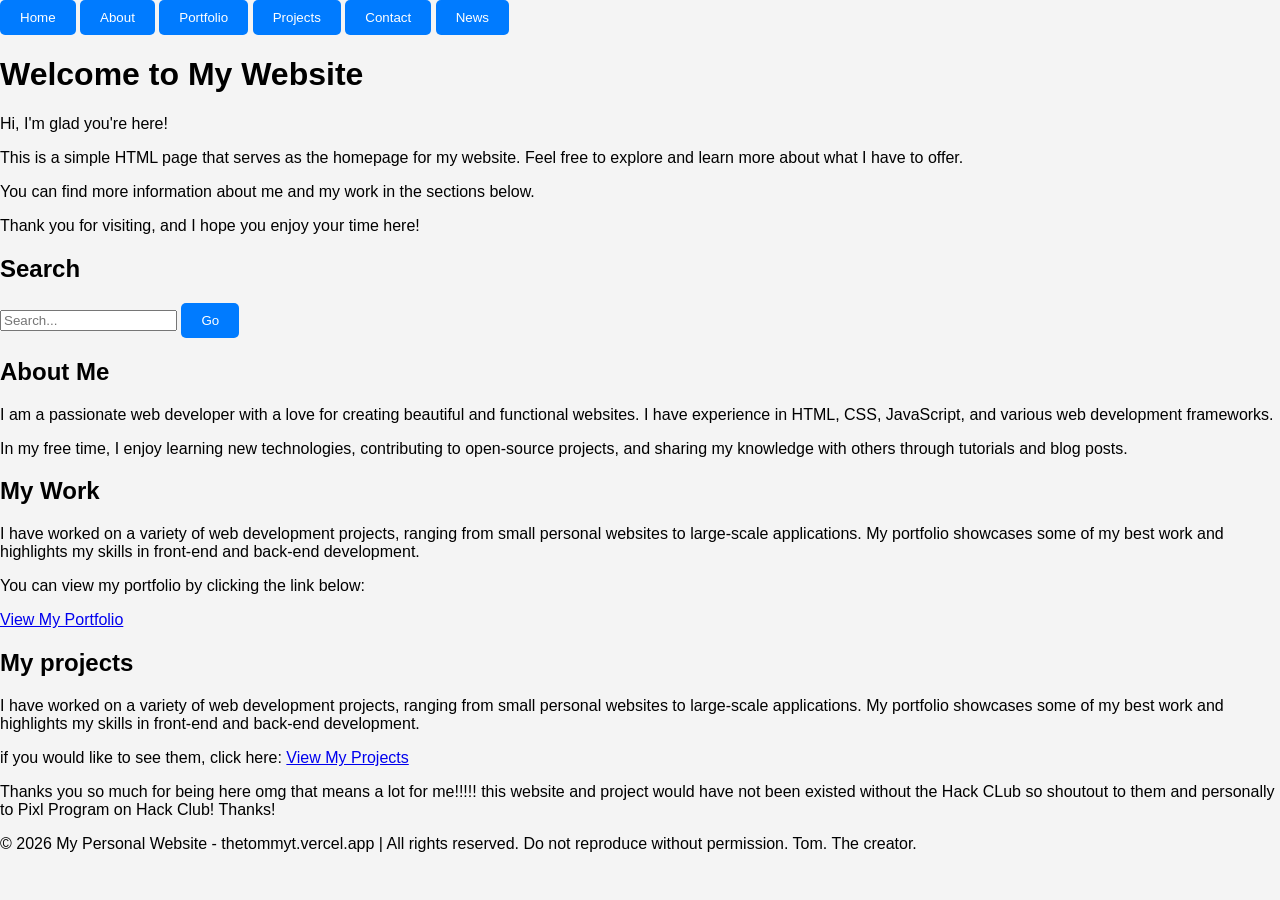
<file: index.html>
<!DOCTYPE html>
<html lang="en">

<head>
    <meta charset="UTF-8">
    <meta name="viewport" content="width=device-width, initial-scale=1.0">
    <title>My Website - Home</title>
</head>
<link rel="stylesheet" href="style.css">
<link rel="icon" href="favicon.ico?v=2" type="image/x-icon">
<body>

</body>

<button onclick="window.location.href='index.html'">Home</button>
<button onclick="window.location.href='about.html'">About</button>
<button onclick="window.location.href='portfolio.html'">Portfolio</button>
<button onclick="window.location.href='projects.html'">Projects</button>
<button onclick="window.location.href='contact.html'">Contact</button>
<button onclick="window.location.href='news.html'">News</button>


<h1>Welcome to My Website</h1>
<p> Hi, I'm glad you're here! </p>
<p> This is a simple HTML page that serves as the homepage for my website. Feel free to explore and learn more about what I have to offer. </p>
<p> You can find more information about me and my work in the sections below. </p>
<p> Thank you for visiting, and I hope you enjoy your time here! </p>

<section>
    <h2>Search</h2>
    <form>
        <input type="text" placeholder="Search..." />
        <button type="submit">Go</button>
    </form>
</section>

<section>
    <h2>About Me</h2>
    <p> I am a passionate web developer with a love for creating beautiful and functional websites. I have experience in HTML, CSS, JavaScript, and various web development frameworks. </p>
    <p> In my free time, I enjoy learning new technologies, contributing to open-source projects, and sharing my knowledge with others through tutorials and blog posts. </p>
</section>
<section>
    <h2>My Work</h2>
    <p> I have worked on a variety of web development projects, ranging from small personal websites to large-scale applications. My portfolio showcases some of my best work and highlights my skills in front-end and back-end development. </p>
    <p> You can view my portfolio by clicking the link below:</p>
    <a href="portfolio.html">View My Portfolio</a>
</section>
<section>
    <h2>My projects</h2>
    <p> I have worked on a variety of web development projects, ranging from small personal websites to large-scale applications. My portfolio showcases some of my best work and highlights my skills in front-end and back-end development. </p>
    <p> if you would like to see them, click here: <a href="projects.html">View My Projects</a>
    </p>
</section>



<p> Thanks you so much for being here omg that means a lot for me!!!!! this website and project would have not been existed without the Hack CLub so shoutout to them and personally to Pixl Program on Hack Club!
    Thanks!
</p>
<footer>
    <p> &copy; 2026 My Personal Website - thetommyt.vercel.app | All rights reserved. Do not reproduce without permission. Tom. The creator. </p>
</footer>
<script src="script.js"></script>
</file>
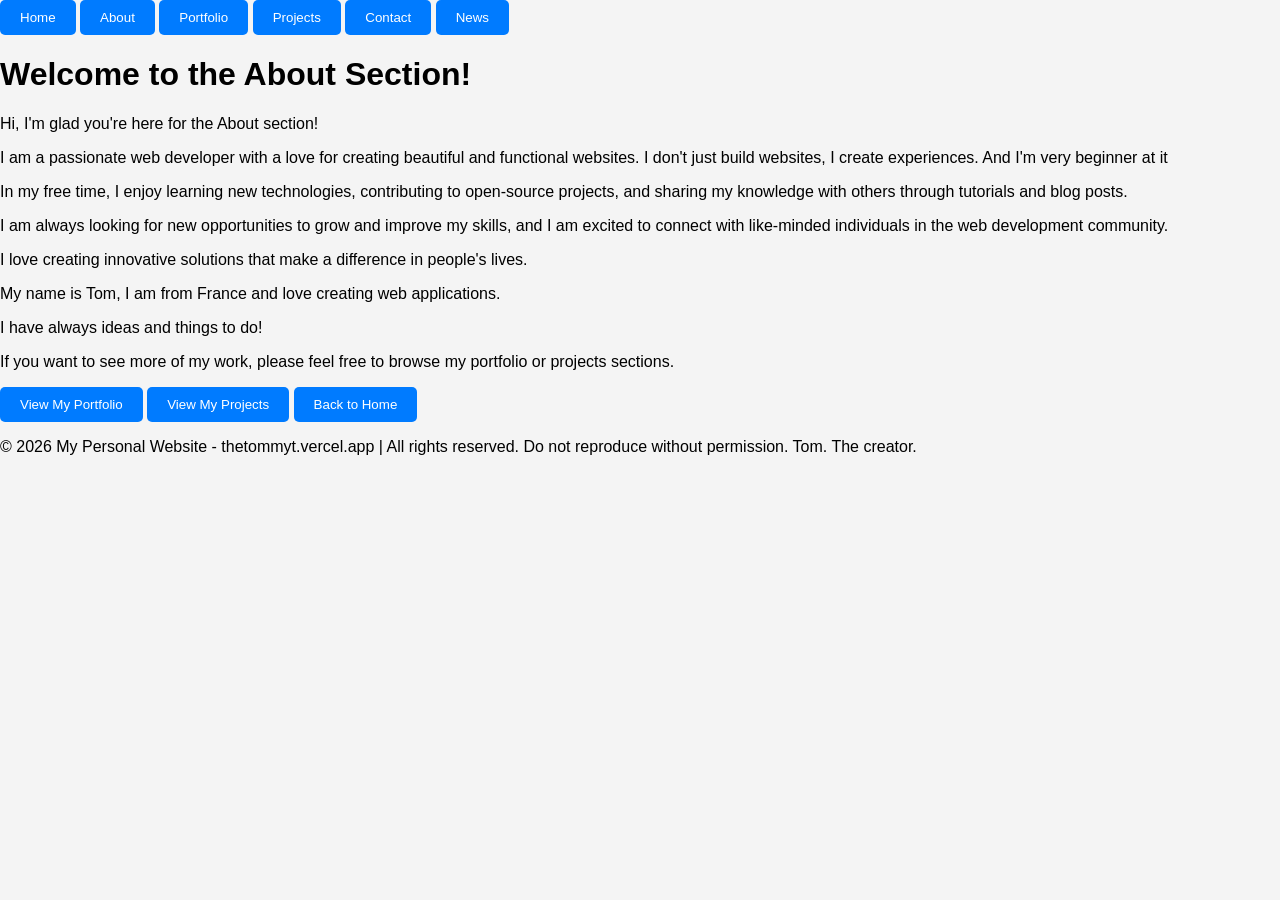
<file: about.html>
<!DOCTYPE html>
<html lang="en">

<head>
    <meta charset="UTF-8">
    <meta name="viewport" content="width=device-width, initial-scale=1.0">
    <title>My Website - About</title>
</head>
<link rel="stylesheet" href="style.css">
<link rel="icon" href="favicon.ico?v=2" type="image/x-icon">
<body>

</body>

<button onclick="window.location.href='index.html'">Home</button>
<button onclick="window.location.href='about.html'">About</button>
<button onclick="window.location.href='portfolio.html'">Portfolio</button>
<button onclick="window.location.href='projects.html'">Projects</button>
<button onclick="window.location.href='contact.html'">Contact</button>
<button onclick="window.location.href='news.html'">News</button>


<h1> Welcome to the About Section!</h1>
<p> Hi, I'm glad you're here for the About section! </p>
<p> I am a passionate web developer with a love for creating beautiful and functional websites. I don't just build websites, I create experiences. And I'm very beginner at it </p>
<p> In my free time, I enjoy learning new technologies, contributing to open-source projects, and sharing my knowledge with others through tutorials and blog posts. </p>
<p> I am always looking for new opportunities to grow and improve my skills, and I am excited to connect with like-minded individuals in the web development community. </p>
<p> I love creating innovative solutions that make a difference in people's lives.</p>
<p> My name is Tom, I am from France and love creating web applications.</p>
<p> I have always ideas and things to do!</p>

<p> If you want to see more of my work, please feel free to browse my portfolio or projects sections. </p>
<button onclick="window.location.href='portfolio.html'">View My Portfolio</button>
<button onclick="window.location.href='projects.html'">View My Projects</button>
<button onclick="window.location.href='index.html'">Back to Home</button>

    <p> &copy; 2026 My Personal Website - thetommyt.vercel.app | All rights reserved. Do not reproduce without permission. Tom. The creator. </p>
</file>
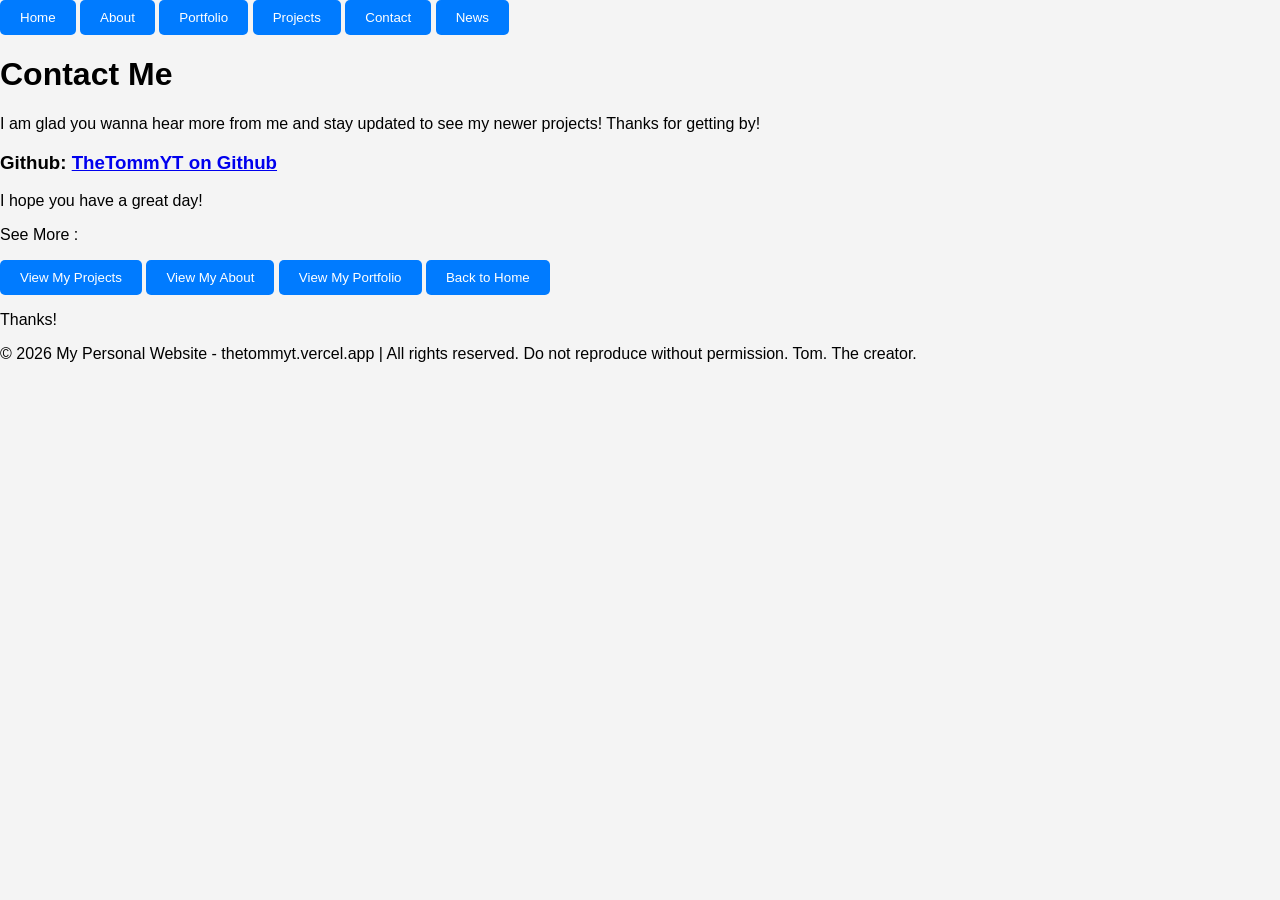
<file: contact.html>
<!DOCTYPE html>
<html lang="en">

<head>
    <meta charset="UTF-8">
    <meta name="viewport" content="width=device-width, initial-scale=1.0">
    <title>My Website - Contact</title>
</head>
<link rel="stylesheet" href="style.css">
<link rel="icon" href="favicon.ico?v=2" type="image/x-icon">
<body>

</body>

<button onclick="window.location.href='index.html'">Home</button>
<button onclick="window.location.href='about.html'">About</button>
<button onclick="window.location.href='portfolio.html'">Portfolio</button>
<button onclick="window.location.href='projects.html'">Projects</button>
<button onclick="window.location.href='contact.html'">Contact</button>
<button onclick="window.location.href='news.html'">News</button>


<h1>Contact Me</h1>
<p> I am glad you wanna hear more from me and stay updated to see my newer projects! Thanks for getting by!</p>
<h3> Github: <a href="https://github.com/thetommyt" target="_blank">TheTommYT on Github</a></h3>
<p>I hope you have a great day!</p>

<p> See More :</p>
<p></p>
<button onclick="window.location.href='projects.html'">View My Projects</button>
<button onclick="window.location.href='about.html'">View My About</button>
<button onclick="window.location.href='portfolio.html'">View My Portfolio</button>
<button onclick="window.location.href='index.html'">Back to Home</button>
<p>Thanks!</p>




<footer>
    <p> &copy; 2026 My Personal Website - thetommyt.vercel.app | All rights reserved. Do not reproduce without permission. Tom. The creator. </p>
</footer>
</file>
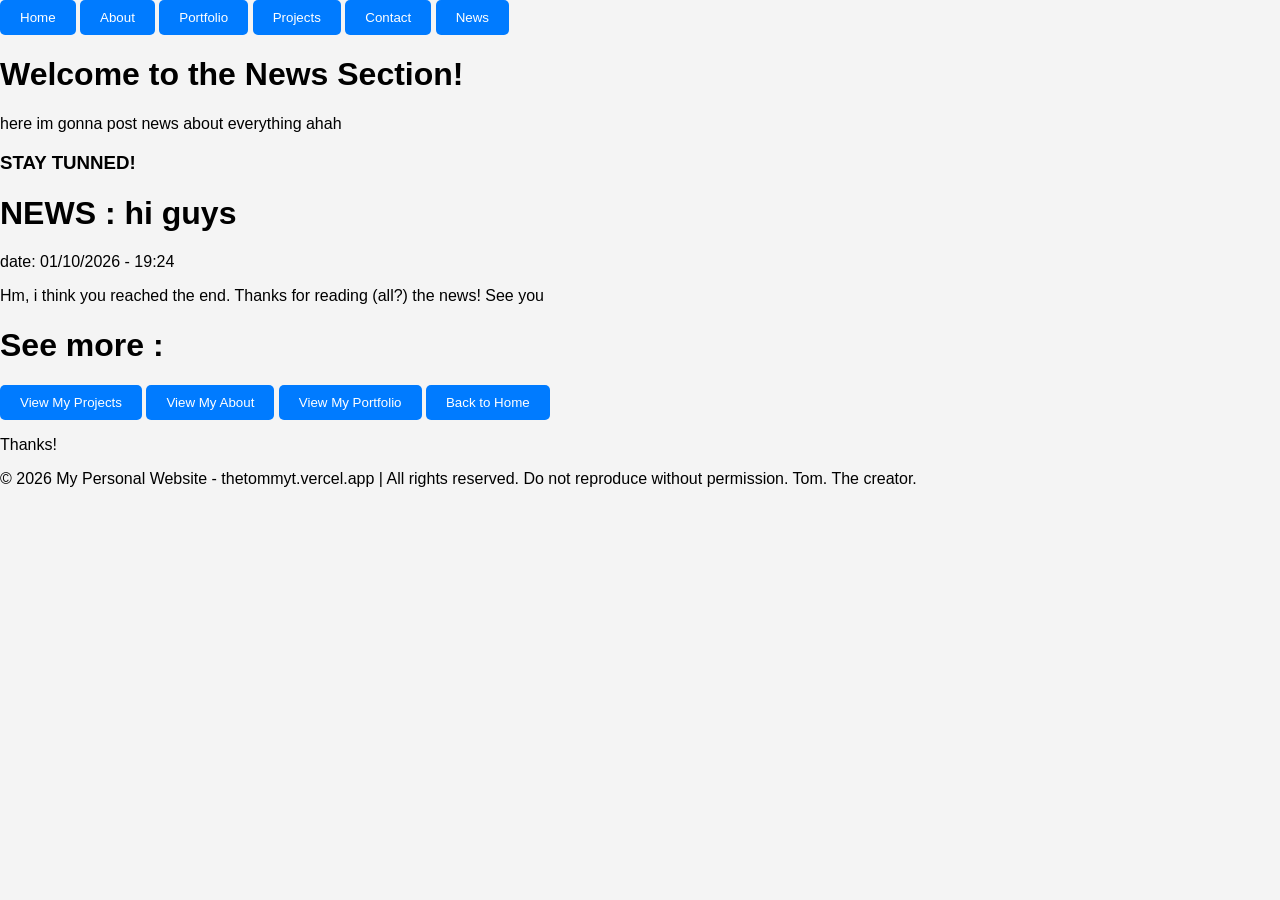
<file: news.html>
<!DOCTYPE html>
<html lang="en">

<head>
    <meta charset="UTF-8">
    <meta name="viewport" content="width=device-width, initial-scale=1.0">
    <title>My Website - News</title>
</head>
<link rel="stylesheet" href="style.css">
<link rel="icon" href="favicon.ico?v=2" type="image/x-icon">
<body>

</body>

<button onclick="window.location.href='index.html'">Home</button>
<button onclick="window.location.href='about.html'">About</button>
<button onclick="window.location.href='portfolio.html'">Portfolio</button>
<button onclick="window.location.href='projects.html'">Projects</button>
<button onclick="window.location.href='contact.html'">Contact</button>
<button onclick="window.location.href='news.html'">News</button>

<h1>Welcome to the News Section!</h1>
<p> here im gonna post news about everything ahah</p>
<h3> STAY TUNNED!</h3>

<h1>NEWS : hi guys </h1>
<p> date: 01/10/2026 - 19:24</p>


<p>Hm, i think you reached the end. Thanks for reading (all?) the news! See you</p>
<h1>See more :</h1>
<button onclick="window.location.href='projects.html'">View My Projects</button>
<button onclick="window.location.href='about.html'">View My About</button>
<button onclick="window.location.href='portfolio.html'">View My Portfolio</button>
<button onclick="window.location.href='index.html'">Back to Home</button>
<p>Thanks!</p>
<footer>
    <p> &copy; 2026 My Personal Website - thetommyt.vercel.app | All rights reserved. Do not reproduce without permission. Tom. The creator. </p>
</footer>
</file>
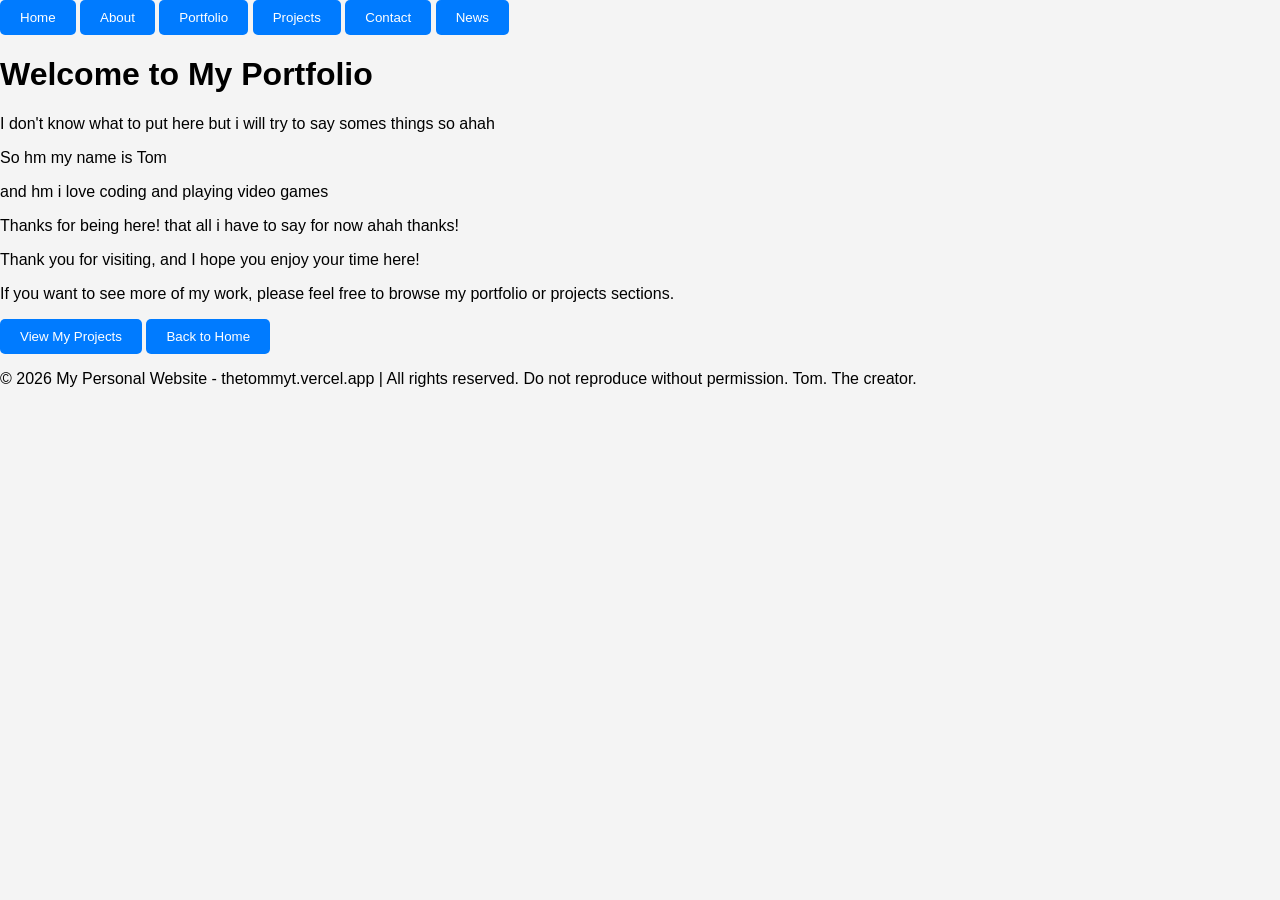
<file: portfolio.html>
<!DOCTYPE html>
<html lang="en">

<head>
    <meta charset="UTF-8">
    <meta name="viewport" content="width=device-width, initial-scale=1.0">
    <title>My Website - Portfolio</title>
</head>
<link rel="stylesheet" href="style.css">
<link rel="icon" href="favicon.ico?v=2" type="image/x-icon">
<body>

</body>

<button onclick="window.location.href='index.html'">Home</button>
<button onclick="window.location.href='about.html'">About</button>
<button onclick="window.location.href='portfolio.html'">Portfolio</button>
<button onclick="window.location.href='projects.html'">Projects</button>
<button onclick="window.location.href='contact.html'">Contact</button>
<button onclick="window.location.href='news.html'">News</button>


<h1>Welcome to My Portfolio</h1>
<p> I don't know what to put here but i will try to say somes things so ahah</p>
<p>So hm my name is Tom</p>
<p> and hm i love coding and playing video games</p>
<p>Thanks for being here! that all i have to say for now ahah thanks!</p>


<p> Thank you for visiting, and I hope you enjoy your time here! </p>

<p> If you want to see more of my work, please feel free to browse my portfolio or projects sections. </p>
<button onclick="window.location.href='projects.html'">View My Projects</button>
<button onclick="window.location.href='index.html'">Back to Home</button>

    <p> &copy; 2026 My Personal Website - thetommyt.vercel.app | All rights reserved. Do not reproduce without permission. Tom. The creator. </p>
</file>
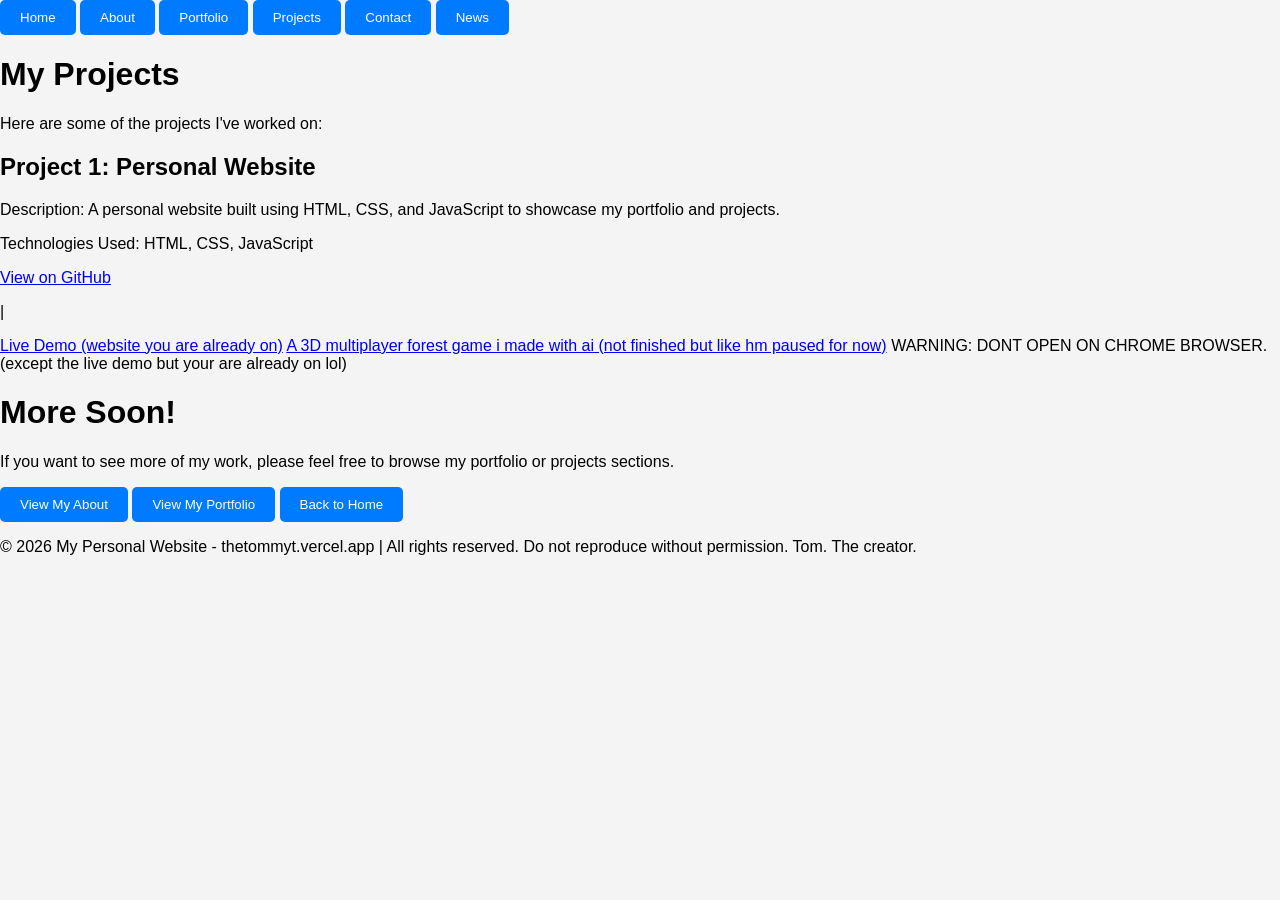
<file: projects.html>
<!DOCTYPE html>
<html lang="en">

<head>
    <meta charset="UTF-8">
    <meta name="viewport" content="width=device-width, initial-scale=1.0">
    <title>My Website - Projects</title>
</head>
<link rel="stylesheet" href="style.css">
<link rel="icon" href="favicon.ico?v=2" type="image/x-icon">
<body>

</body>

<button onclick="window.location.href='index.html'">Home</button>
<button onclick="window.location.href='about.html'">About</button>
<button onclick="window.location.href='portfolio.html'">Portfolio</button>
<button onclick="window.location.href='projects.html'">Projects</button>
<button onclick="window.location.href='contact.html'">Contact</button>
<button onclick="window.location.href='news.html'">News</button>



<h1>My Projects</h1>
<p> Here are some of the projects I've worked on: </p>

<section>
    <h2>Project 1: Personal Website</h2>
    <p> Description: A personal website built using HTML, CSS, and JavaScript to showcase my portfolio and projects. </p>
    <p> Technologies Used: HTML, CSS, JavaScript </p>
    <a href="https://github.com/thetommyt/test" target="_blank">View on GitHub</a> <p> | </p>
    <a href="https://thetommyt.vercel.app/" target="_blank">Live Demo (website you are already on)</a>
    
    <a href="https://multiplayerforest3d.onrender.com" target="_blank">A 3D multiplayer forest game i made with ai (not finished but like hm paused for now)</a>
    <a> WARNING: DONT OPEN ON CHROME BROWSER. (except the live demo but your are already on lol) </a>
</section>

<h1>More Soon!</h1>

<p> If you want to see more of my work, please feel free to browse my portfolio or projects sections. </p>
<button onclick="window.location.href='about.html'">View My About</button>
<button onclick="window.location.href='portfolio.html'">View My Portfolio</button>
<button onclick="window.location.href='index.html'">Back to Home</button>

    <p> &copy; 2026 My Personal Website - thetommyt.vercel.app | All rights reserved. Do not reproduce without permission. Tom. The creator. </p>
</file>
<file: style.css>
body { margin: 0; padding: 0; font-family: Arial, sans-serif; background-color: #f4f4f4; position: relative; min-height: 100vh; }
main { max-width: 800px; margin: 20px auto; padding: 20px; background-color: #fff; border-radius: 5px; box-shadow: 0 0 10px rgba(0, 0, 0, 0.1); }
button { padding: 10px 20px; background-color: #007BFF; color: #fff; border: none; border-radius: 5px; cursor: pointer; }
textarea { width: 100%; padding: 10px; margin-top: 10px; border: 1px solid #ccc; border-radius: 5px; }
search-results { margin-top: 20px; }
search-bar { display: flex; align-items: center; margin-bottom: 20px; background-color: #fff; padding: 10px; border-radius: 5px; box-shadow: 0 0 5px rgba(0, 0, 0, 0.1); }
links { display: flex; justify-content: space-between; margin-top: 20px; }
clickable-link { color: #007BFF; text-decoration: none; }
contact-form { display: flex; flex-direction: column; }
github-link { display: block; margin-top: 20px; color: #007BFF; text-decoration: none; }
</file>
